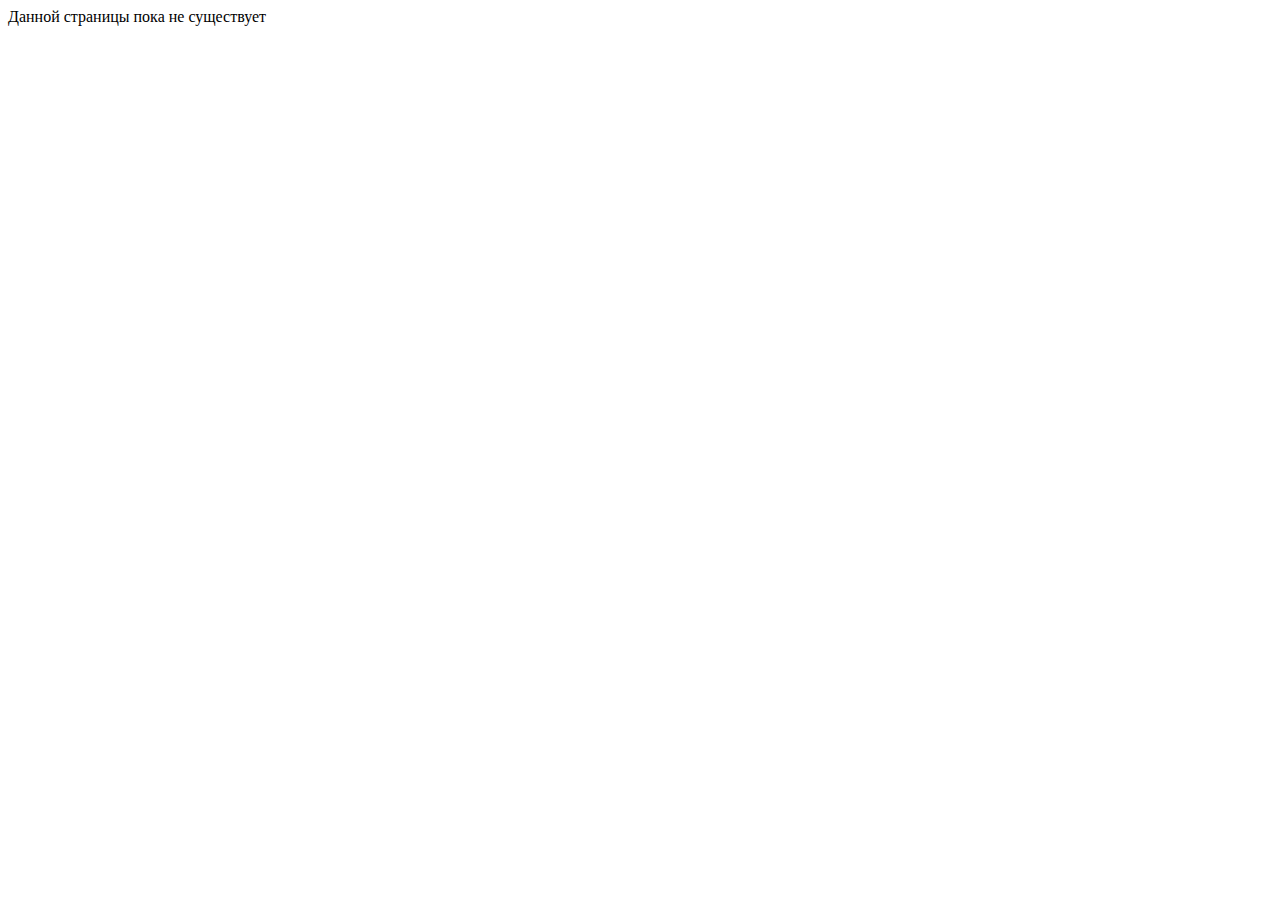
<file: notPage.html>
<!DOCTYPE html>
<html lang="en">
<head>
    <meta charset="UTF-8">
    <meta name="viewport" content="width=device-width, initial-scale=1.0">
    <title>Нет страницы</title>
</head>
<body>
    Данной страницы пока не существует
</body>
</html>
</file>
